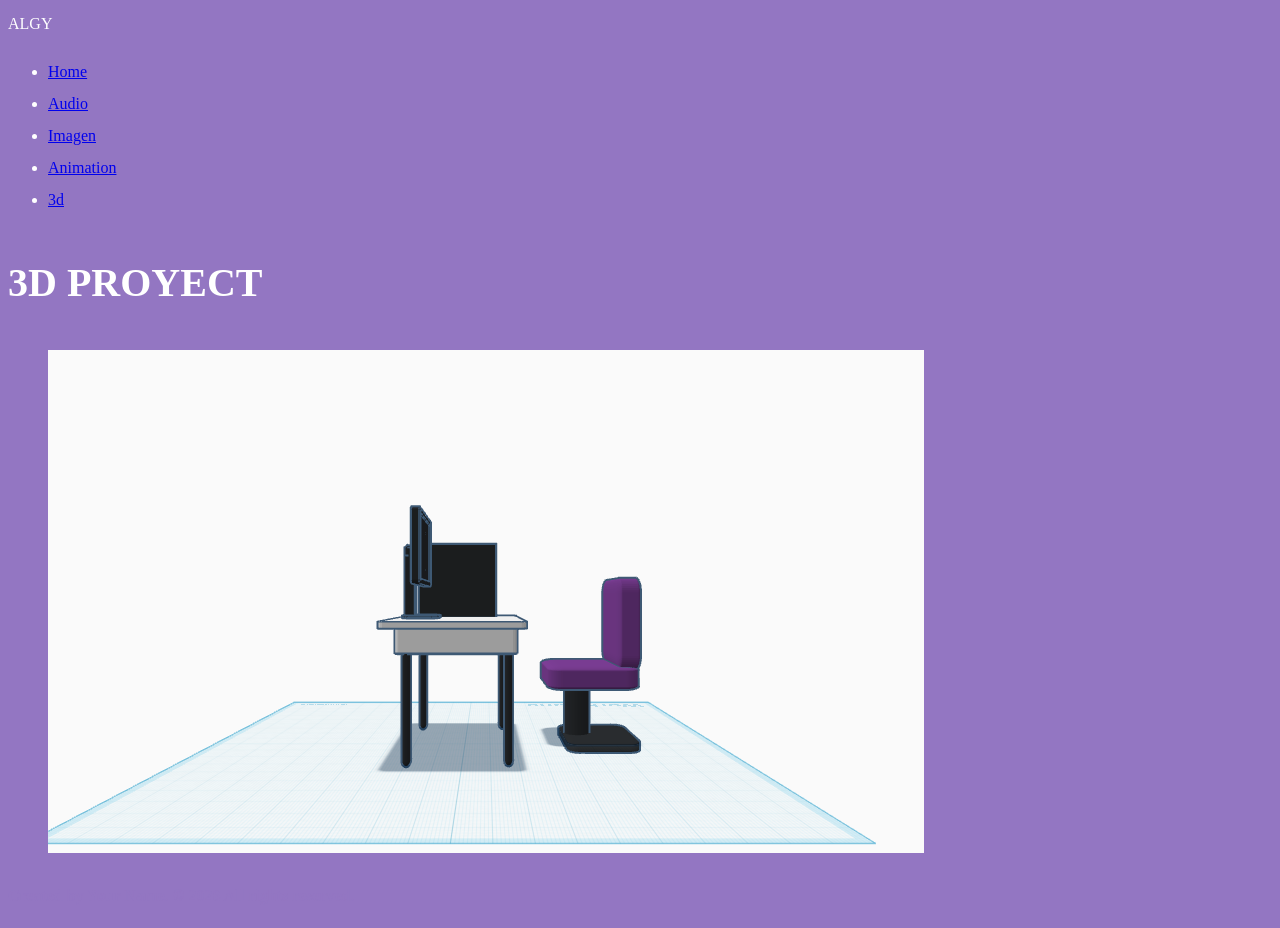
<file: 3d.html>
<!doctype html>
<html lang="en">
    <head>
        <meta charset="UTF-8" />
        <title>Title</title>
        <link rel="stylesheet" href="style.css" />
    </head>
    <body>
        <header>
            <div class="site-title">ALGY</div>
            <nav>
                <ul>
                    <li><a href="index.html">Home</a></li>
                    <li><a href="audio.html">Audio</a></li>
                    <li><a href="Image.html">Imagen</a></li>
                    <li><a href="animation.html">Animation</a></li>
                    <li><a href="3d.html">3d</a></li>
                </ul>
            </nav>
        </header>

        <main>
            <h1>3D PROYECT</h1>
            <figure>
             <img src="Image/05_3D%20P%20TV-Desk%20(1).png" alt="image">
            </figure>        
        </main>

        <footer>
            <p>Created by Your Name. &copy; 2026 All rights reserved.</p>
        </footer>
    </body>
</html>
</file>
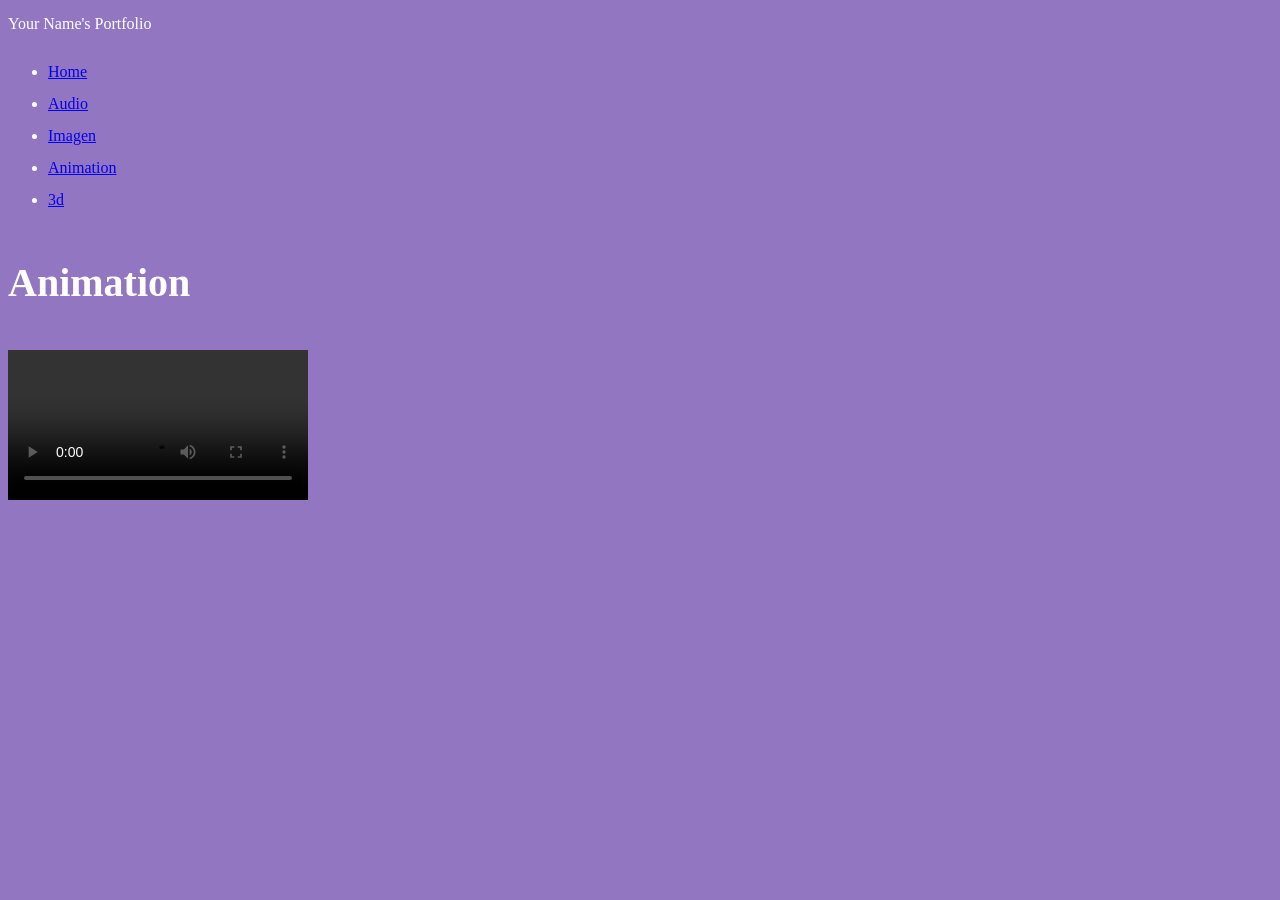
<file: animation.html>
<!doctype html>
<html lang="en">
    <head>
        <meta charset="UTF-8" />
        <title>Title</title>
        <link rel="stylesheet" href="style.css" />
    </head>
    <body>
        <header>
            <div class="site-title">Your Name's Portfolio</div>
           <nav>
                <ul>
                    <li><a href="index.html">Home</a></li>
                     <li><a href="audio.html">Audio</a></li>
                    <li><a href="Image.html">Imagen</a></li>
                    <li><a href="animation.html">Animation</a></li>
                    <li><a href="3d.html">3d</a></li>
                </ul>
            </nav>
        </header>

        <main>
            <h1>Animation</h1>
            <video controls>
                <source src="Media/MMP%20100%20Animation%20P1%20Ilustration%202.mp4" type="video/mp4" />
            </video>
        </main>
        <footer>
        </footer>
    </body>
</html>
</file>
<file: style.css>
head{font-size: 8.7rem;
    font-family: "Georgia pro", georgia, serif;
    font-weight: 895;
}
body{
    background-color:#9376c2;
    color: #ffffff;
    line-height: 2;
    font-family: 
}
h1{
    font-size: 2.5rem;
    font-family: "Georgia pro", georgia, serif;
    font-weight: 800;
        
}
footer{
    color: #9376c2;
    font-weight: 550;
}
</file>
